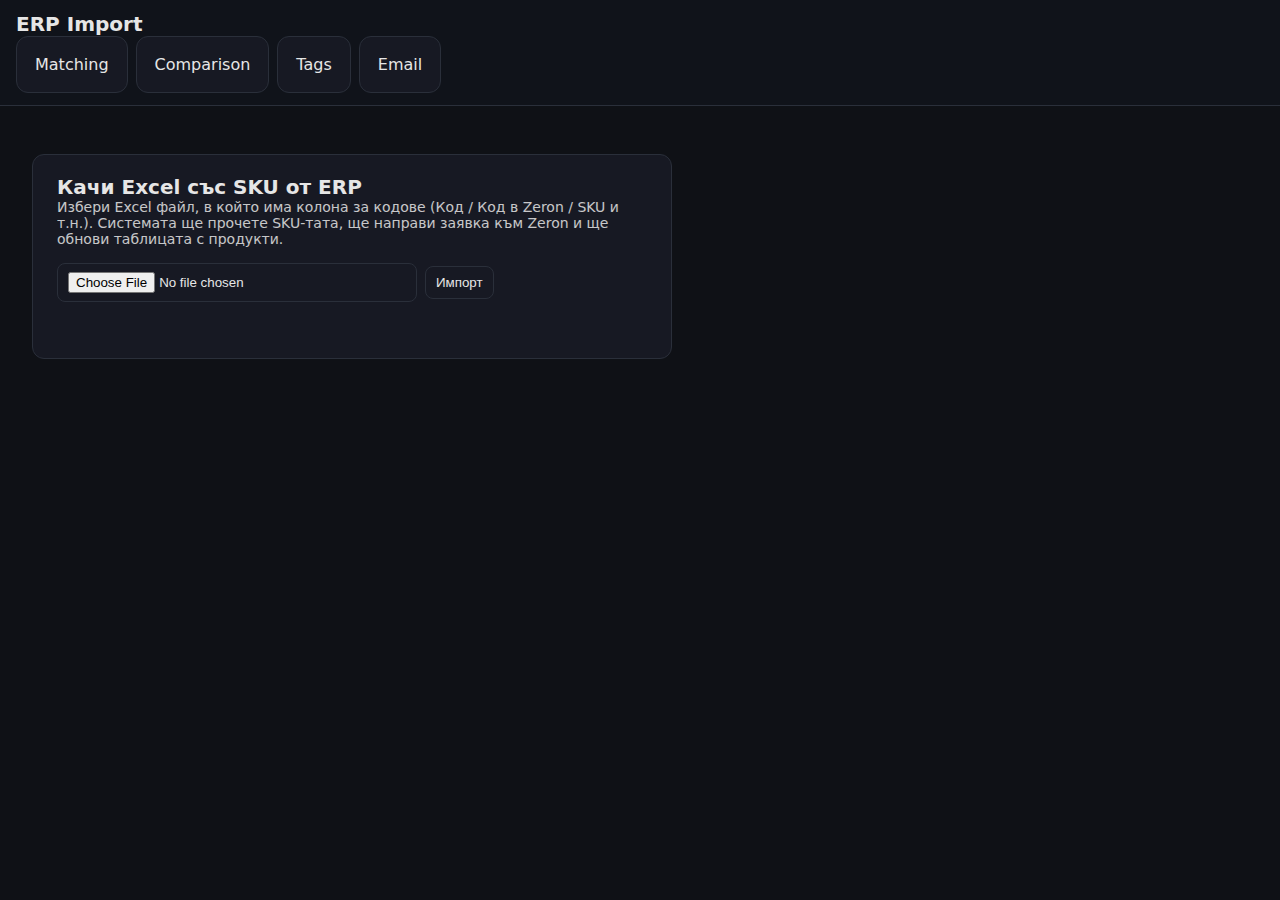
<file: frontend/erp.html>
<!doctype html>
<html lang="bg">
<head>
  <meta charset="utf-8"/>
  <title>ERP Import</title>
  <meta name="viewport" content="width=device-width, initial-scale=1"/>
  <link rel="icon" type="image/png" href="./images/favicon.png">
  <link rel="stylesheet" href="./styles.css"/>
  <style>
    .erp-page {
      padding: 24px 32px 40px;
    }
    @media (max-width: 768px) {
      .erp-page {
        padding: 16px;
      }
    }
    .erp-card {
      max-width: 640px;
      margin-top: 24px;
      padding: 20px 24px;
      display: flex;
      flex-direction: column;
      gap: 16px;
    }
    .erp-card h2 {
      margin: 0;
      font-size: 20px;
    }
    .erp-card p {
      margin: 0;
      font-size: 14px;
      opacity: .85;
    }
    .erp-form-row {
      display: flex;
      gap: 8px;
      align-items: center;
      flex-wrap: wrap;
    }
    .erp-form-row input[type="file"] {
      flex: 1 1 auto;
      max-width: 360px;
    }
    .erp-message {
      font-size: 14px;
      line-height: 1.5;
      white-space: pre-line;
    }
    .erp-message.ok {
      color: #0b8f3b;
    }
    .erp-message.err {
      color: #c62828;
    }
    .erp-meta {
      font-size: 13px;
      opacity: .85;
      margin-top: 4px;
    }
    .erp-missing-list {
      margin-top: 6px;
      font-size: 13px;
    }
    .erp-missing-list code {
      font-family: monospace;
      font-size: 12px;
    }
  </style>
</head>
<body>
<header>
  <h1>ERP Import</h1>
  <nav>
    <a class="card" href="./matching.html">Matching</a>
    <a class="card" href="./comparison.html">Comparison</a>
    <a class="card" href="./tags.html">Tags</a>
    <a class="card" href="./email.html">Email</a>
  </nav>
</header>

<main class="erp-page">
  <section class="card erp-card">
    <div>
      <h2>Качи Excel със SKU от ERP</h2>
      <p>
        Избери Excel файл, в който има колона за кодове (Код / Код в Zeron / SKU и т.н.).
        Системата ще прочете SKU-тата, ще направи заявка към Zeron и ще обнови таблицата с продукти.
      </p>
    </div>

    <form id="erpForm" class="erp-form-row">
      <input type="file" id="erpFile" accept=".xlsx,.xls"/>
      <button type="submit">Импорт</button>
    </form>

    <div id="erpMessage" class="erp-message"></div>
    <div id="erpMeta" class="erp-meta"></div>
  </section>
</main>

<script type="module" src="./erp.js"></script>
</body>
</html>
</file>
<file: frontend/styles.css>
:root {
  --bg: #0f1116; --fg: #e6e6e6; --muted: #9aa0a6;
  --card: #171923; --accent: #3b82f6; --green: #1db954; --red: #ef4444; --border: #2a2f3a;
}
*{box-sizing:border-box}
body{margin:0;background:var(--bg);color:var(--fg);font-family:ui-sans-serif,system-ui,Segoe UI,Roboto,Arial}
header{padding:12px 16px;border-bottom:1px solid var(--border);background:#10131a}
h1{margin:0;font-size:20px}
nav,.toolbar{display:flex;gap:8px;align-items:center;flex-wrap:wrap}
button,input,select{
  background:var(--card);color:var(--fg);border:1px solid var(--border);padding:8px 10px;border-radius:8px
}
button:hover{border-color:var(--accent);cursor:pointer}
main{padding:16px}
table{width:100%;border-collapse:collapse;background:var(--card);border-radius:10px;overflow:hidden}
th,td{border-bottom:1px solid var(--border);padding:10px;text-align:left;vertical-align:top}
thead th{background:#131826;position:sticky;top:0}
tr:hover td{background:#141a2b}
.red{background:rgba(239,68,68,.12)}
.green{background:rgba(29,185,84,.12)}
.menu{display:grid;grid-template-columns:repeat(auto-fit,minmax(220px,1fr));gap:12px}
.card{display:block;padding:18px;border:1px solid var(--border);border-radius:12px;background:var(--card);color:var(--fg);text-decoration:none}
a{color:#93c5fd}
.pager{margin-top:10px;display:flex;gap:8px;align-items:center}

/* Add near the end of your existing stylesheet */
.pill {
  display:inline-block;
  padding:2px 8px;
  border:1px solid var(--border);
  border-radius:999px;
  font-size:12px;
  margin:2px 2px 0 0;
  background: #0f1422;
}
</file>
